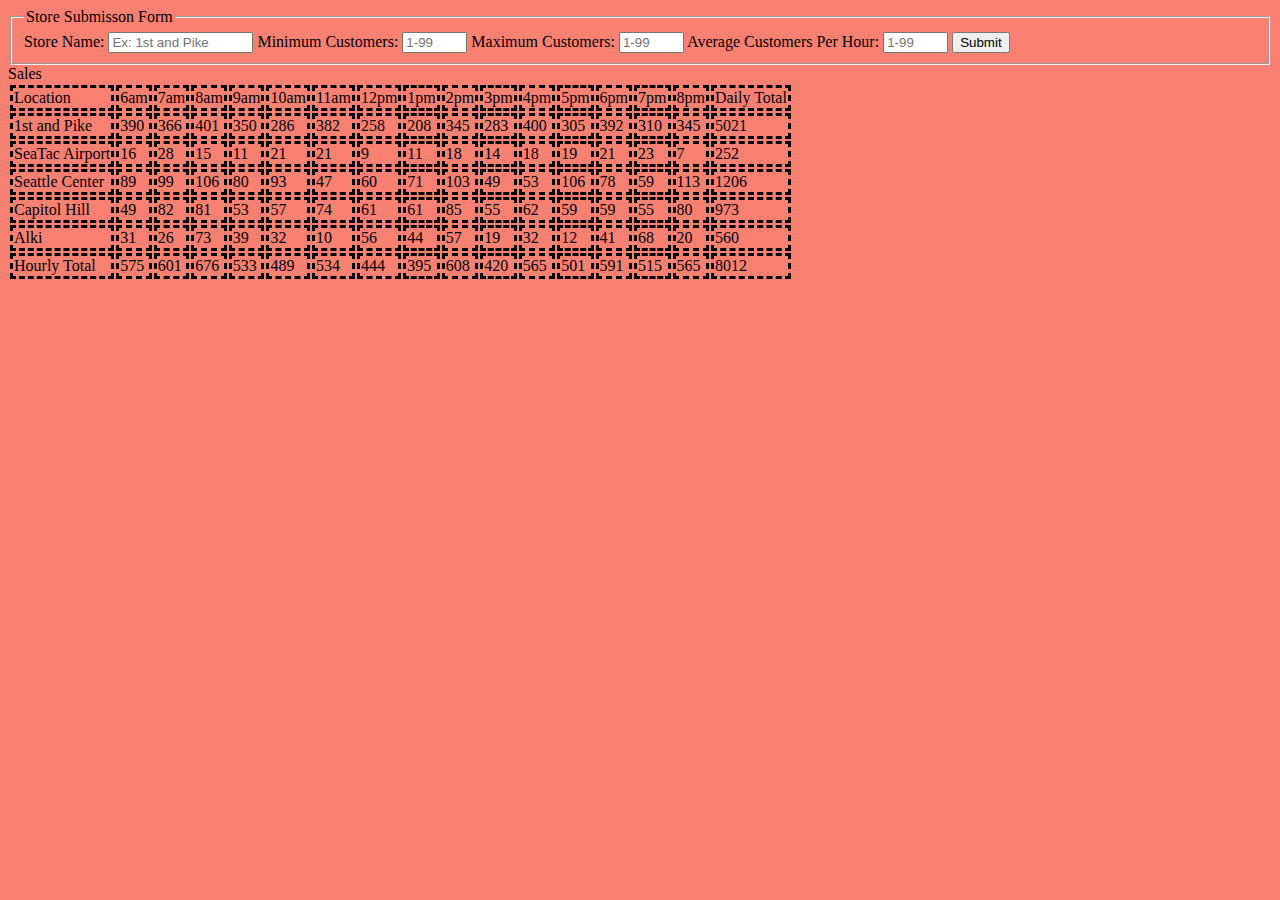
<file: sales.html>
<!DOCTYPE html>
<html>
<head>
    <meta charset="utf-8">
    <meta http-equiv="X-UA-Compatible" content="IE=edge">
    <title>Cookie Sales</title>
    <meta name="viewport" content="width=device-width, initial-scale=1">
    <link rel="stylesheet" type="text/css" media="screen" href="style.css">
</head>
<body>
    <form id="store-form">
        <fieldset>
            <legend>Store Submisson Form</legend>
            <label for="storeName">Store Name:</label>
            <input name="storeName" type="text" size="15" placeholder="Ex: 1st and Pike" required>

            <label for="minCust">Minimum Customers:</label>
            <input name="minCust" type="text" size="5" placeholder="1-99" required>

            <label for="maxCust">Maximum Customers:</label>
            <input name="maxCust" type="text" size="5" placeholder="1-99" required>

            <label for="avgCust">Average Customers Per Hour:</label>
            <input name="avgCust" type="text" size="5" placeholder="1-99" required>

            <button label="submit">Submit</button>
        </fieldset>
    </form>
    <table id="sales">Sales</table>
    <script src="app.js"></script>
</body>
</html>
</file>
<file: style.css>
body{
    background-color: salmon;
}

td{
    border-style: dashed;
}
</file>
